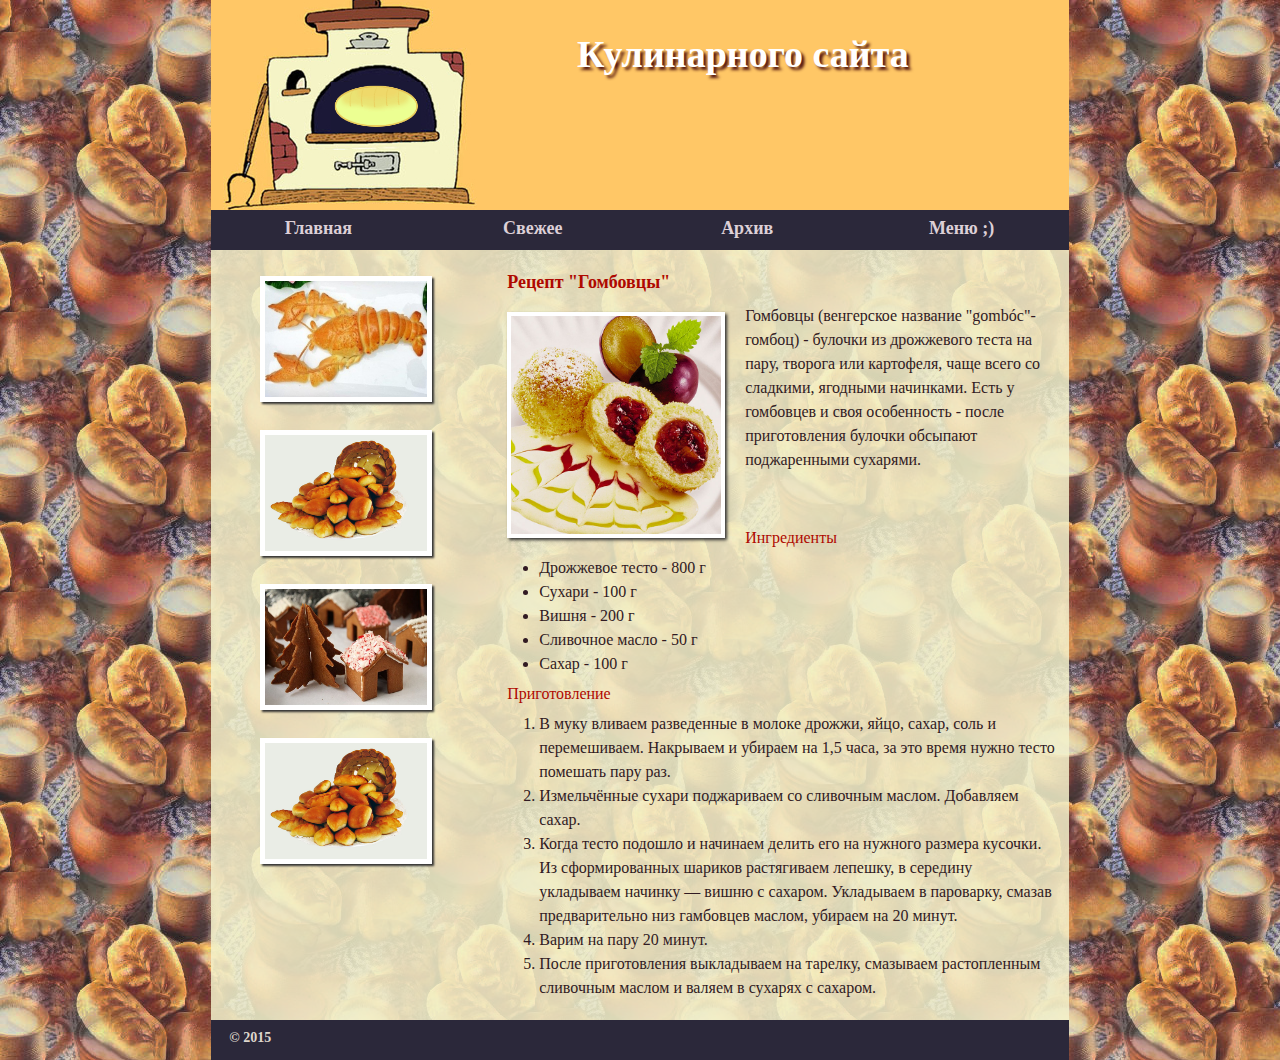
<file: page.html>
<!DOCTYPE html>
<html>
<head>
<title>Пример тематического сайта</title>
<meta http-equiv="Content-Type" content="text/html; charset=utf-8">
<link rel="stylesheet" type="text/css" href="css/style_page.css" />
</head>

<body>
<div class="main">
	<div class="header">
		<a href="index.html"><img width="90" height="50" class="header_img" src="img/gifka1.gif" alt="baking pie" /></a>
		<p class="sitename"><a href="index.html">Кулинарного сайта</a></p>
	</div>
	<div class="menu">
		<ul>
			<li><a href="index.html">Главная</a></li><!--
			--><li><a href="page.html">Свежее</a></li><!--
			--><li><a href="page.html">Архив</a></li><!--
			--><li><a href="page.html">Меню ;)</a>
				<ul class="inner-menu">
					<li><a href="#">меню1</a></li>
					<li><a href="#">меню2</a></li>
					<li><a href="#">меню3</a></li>
				</ul>
			</li>
		</ul>
	</div>
	<div class="middle">
		<div class="side_col">
			<div><img width="162" height="116" src="img/crawfish.jpg" alt="Выпечка"><div class="descr">Пример рецепта. Время приготовления 40 мин.</div></div>
			<div><img width="162" height="116" src="img/pies.jpg" alt="Выпечка"><div class="descr">Пример рецепта. Время приготовления 40 мин.</div></div>
			<div><img width="162" height="116" src="img/imbirnoe.jpg" alt="Выпечка"><div class="descr">Пример рецепта. Время приготовления 40 мин.</div></div>
			<div><img width="162" height="116" src="img/pies.jpg" alt="Выпечка"><div class="descr">Пример рецепта. Время приготовления 40 мин.</div></div>
		</div>
		<div class="content clearfix">
			<h1>Рецепт "Гомбовцы"</h1>
			<p><img width="218" height="218" src="img/gombovci.jpg" alt="Гомбовцы" />
			Гомбовцы (венгерское название "gombóc"- гомбоц) - булочки из дрожжевого теста на пару, творога или картофеля, чаще всего со сладкими, ягодными начинками. Есть у гомбовцев и своя особенность - после приготовления булочки обсыпают поджаренными сухарями.<br /><br /><br /></p>
			<h4>Ингредиенты</h4>
			<ul>
				<li>Дрожжевое тесто - 800 г</li>
				<li>Сухари - 100 г</li>
				<li>Вишня - 200 г</li>
				<li>Сливочное масло - 50 г</li>
				<li>Сахар - 100 г</li>
			</ul>
			<h4>Приготовление</h4>
			<ol>
				<li>В муку вливаем разведенные в молоке дрожжи, яйцо, сахар, соль и перемешиваем. Накрываем и убираем на 1,5 часа, за это время нужно тесто помешать пару раз.</li>
				<li>Измельчённые сухари поджариваем со сливочным маслом. Добавляем сахар.</li>
				<li>Когда тесто подошло и начинаем делить его на нужного размера кусочки. Из сформированных шариков растягиваем лепешку, в середину укладываем начинку — вишню с сахаром. Укладываем в пароварку, смазав предварительно низ гамбовцев маслом, убираем на 20 минут.</li>
				<li>Варим на пару 20 минут.</li>
				<li>После приготовления выкладываем на тарелку, смазываем растопленным сливочным маслом и валяем в сухарях с сахаром.</li>
			</ol>
		</div><!--.content-->
	</div><!--.middle-->
</div><!--.container-->
<div class="footer">
	<p>&copy; 2015</p>
</div>
</body>
</html>
</file>
<file: css/style_page.css>
@import url(style_main.css);

.content{
	width:550px;
	padding:10px 16px;
}

h1{
	font-size:18px;
	font-weight:bold;
	padding:0 0 10px;
}

.content ul, .content ol{
	padding-left:32px;
	list-style:auto;
}

.content ul {
	list-style:disc;
}

.content>p>img{
	margin:8px 20px 4px 0;
}

h4{
	margin:6px 0;
}
</file>
